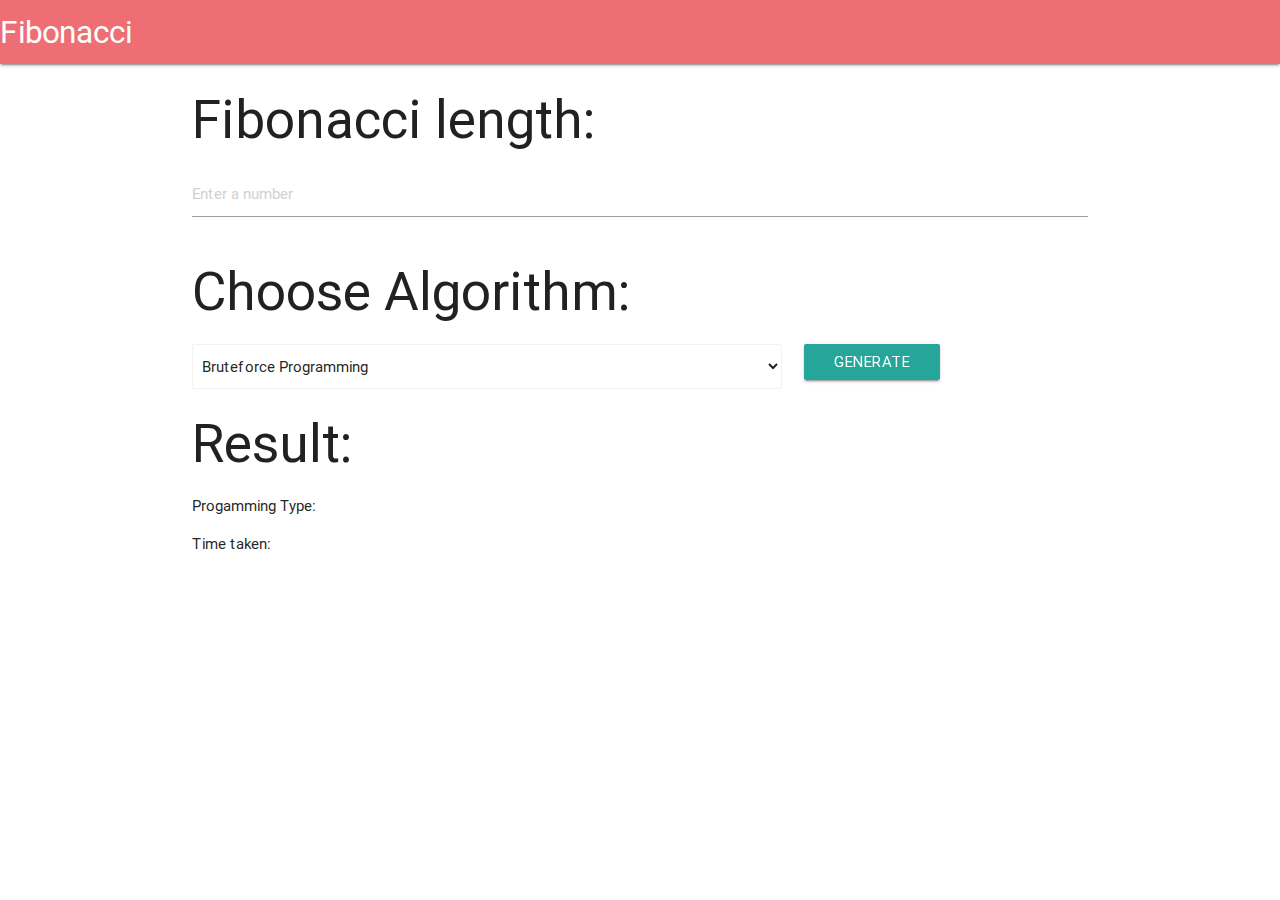
<file: Chapter6/index.html>
<html>
    <head>
        <title>Chaper 6: Dynamic Programming</title>
        <link type="text/css" rel="stylesheet" href="../materialize/css/materialize.css"  media="screen,projection">
        <meta name="viewport" content="width=device-width, initial-scale=1.0"/>
        <link type="text/css" rel="stylesheet" href="style.css">
    </head>
    <body>
      <nav>
        <div class="nav-wrapper">
          <a href="#" class="brand-logo">Fibonacci</a>
        </div>
      </nav>

      <div class="container">
        <h2>Fibonacci length:</h2><input type="text" id="fLength" name="" value="" placeholder="Enter a number">
        <h2>Choose Algorithm:</h2>
        <div class="row">
          <div class="col s8">
            <select class="browser-default" name="PStyle" id="typeSelector">
              <option value="1">Bruteforce Programming</option>
              <option value="2">Divide & Conquer Programming</option>
              <option value="4">Dynamic Programming</option>
            </select>
          </div>
          <div class="col s4">
            <a id="btn" class="waves-effect btn">Generate</a>
          </div>
        </div>

        <h2>Result:</h2>
        <div class="result">
          <p id="Ptype">Progamming Type: </p>
          <p id="time">Time taken: </p>
          <p id="fibonacci"></p>
        </div>
      </div>


<!-- javascript -->
    <script type="text/javascript" src="app.js"></script>
    <script src="../jquery-3.1.1.js" type="text/javascript"></script>
    <script src="../materialize/js/materialize.js" type="text/javascript"></script>

    </body>
</html>
</file>
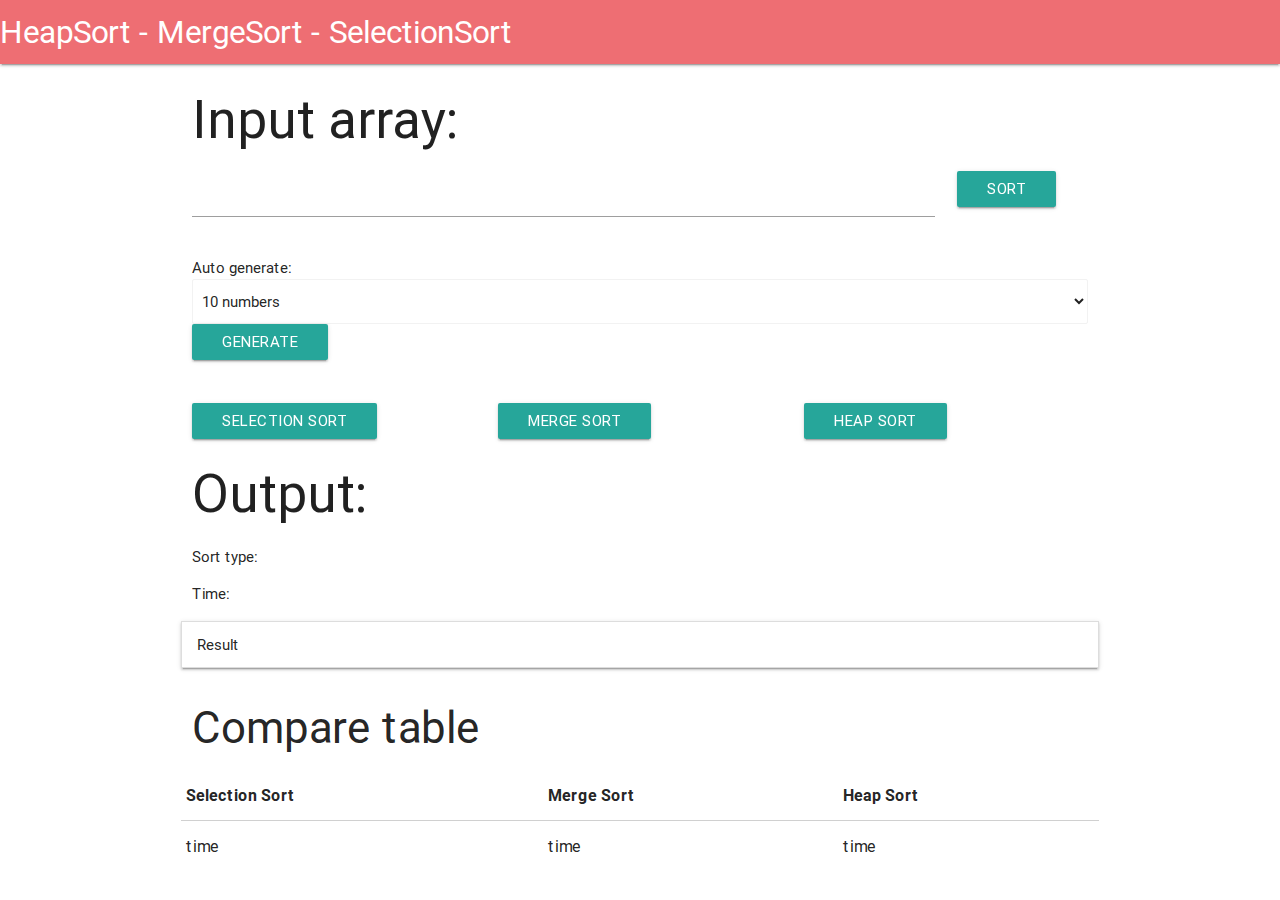
<file: Chapter 4/Transform_and_Conquer_demo.html>
<html>
    <head>
        <title>Chaper 4: Trasnsform and Conquer</title>
        <link type="text/css" rel="stylesheet" href="../materialize/css/materialize.css"  media="screen,projection">
        <meta name="viewport" content="width=device-width, initial-scale=1.0"/>
        <link type="text/css" rel="stylesheet" href="style.css">
    </head>
    <body>
        <nav>
    <div class="nav-wrapper">
      <a href="#" class="brand-logo">HeapSort - MergeSort - SelectionSort</a>
    </div>
  </nav>
  <div class="container">
      <h2>Input array:</h2>
      <div class="row">
          <div class="col s10">
              <input id="arrayA" type="text" name="" value="">
          </div>
          <div class="col s2">
              <a class="waves-light waves-effect btn" id="Sort">Sort</a>
        </div>
      </div>
    <div class="row">
    <div class="col s12">
    Auto generate:
    <select class="browser-default" id="autoNumbers">
        <option value="10">10 numbers</option>
        <option value="100">100 numbers</option>
        <option value="500">500 numbers</option>
        <option value="1000">1 000 numbers</option>
        <option value="100000">100 000 numbers</option>
        <option value="1000000">1 000 000 numbers</option>
        <option value="5000000">5 000 000 numbers</option>
        <option value="10000000">10 000 000 numbers</option>
        <option value="50000000">50 000 000 numbers</option>
        <option value="100000000">100 000 000 numbers</option>
    </select>
    <a id="randombtn" class="waves-effect waves-light btn">Generate</a>
  </div>

  </div>
  </div>
  <br/>

  <div class="container">
      <div class="row">
            <div class="col s4">
              <a class="waves-effect waves-light btn" id="SelectionSortbtn">Selection Sort</a>
            </div>
            <div class="col s4">
              <a class="waves-effect waves-light btn" id="MergeSortbtn">Merge Sort</a>
            </div>
            <div class="col s4">
              <a class="waves-effect waves-light btn" id="HeapSortbtn">Heap Sort</a>
            </div>
      </div>
  </div>

  <!-- output -->

  <div class="container basic">
      <h2>Output:</h2>
      <p id="SortType">Sort type: </p>
      <p id="Time">Time: </p>
      <div class="row longDIV">
        <ul class="collapsible" data-collapsible="accordion">
          <li>
            <div class="collapsible-header">Result</div>
            <div class="collapsible-body"><p id="outputArray"></p></div>
          </li>
        </ul>
      </div>
  </div>

  <div class="container">
    <h3>Compare table</h3>
    <div class="row">
      <table>
        <thead>
          <th>
            Selection Sort
          </th>
          <th>
            Merge Sort
          </th>
          <th>
            Heap Sort
          </th>
          <tbody>
            <tr>
              <td id="td1">
                time
              </td>
              <td id="td2">
                time
              </td>
              <td id="td3">
                time
              </td>
            </tr>
          </tbody>
        </thead>
      </table>
    </div>
  </div>

    <script type="text/javascript" src="app.js"></script>
    <script src="../jquery-3.1.1.js" type="text/javascript"></script>
    <script src="../materialize/js/materialize.js" type="text/javascript"></script>

    </body>
</html>
</file>
<file: Chapter6/style.css>
.longDIV{
    word-wrap: normal;
}

.fastest{
  background-color: cadetblue;
}
</file>
<file: Chapter 4/style.css>
.longDIV{
    word-wrap: normal;
}

.fastest{
  background-color: cadetblue;
}
</file>
